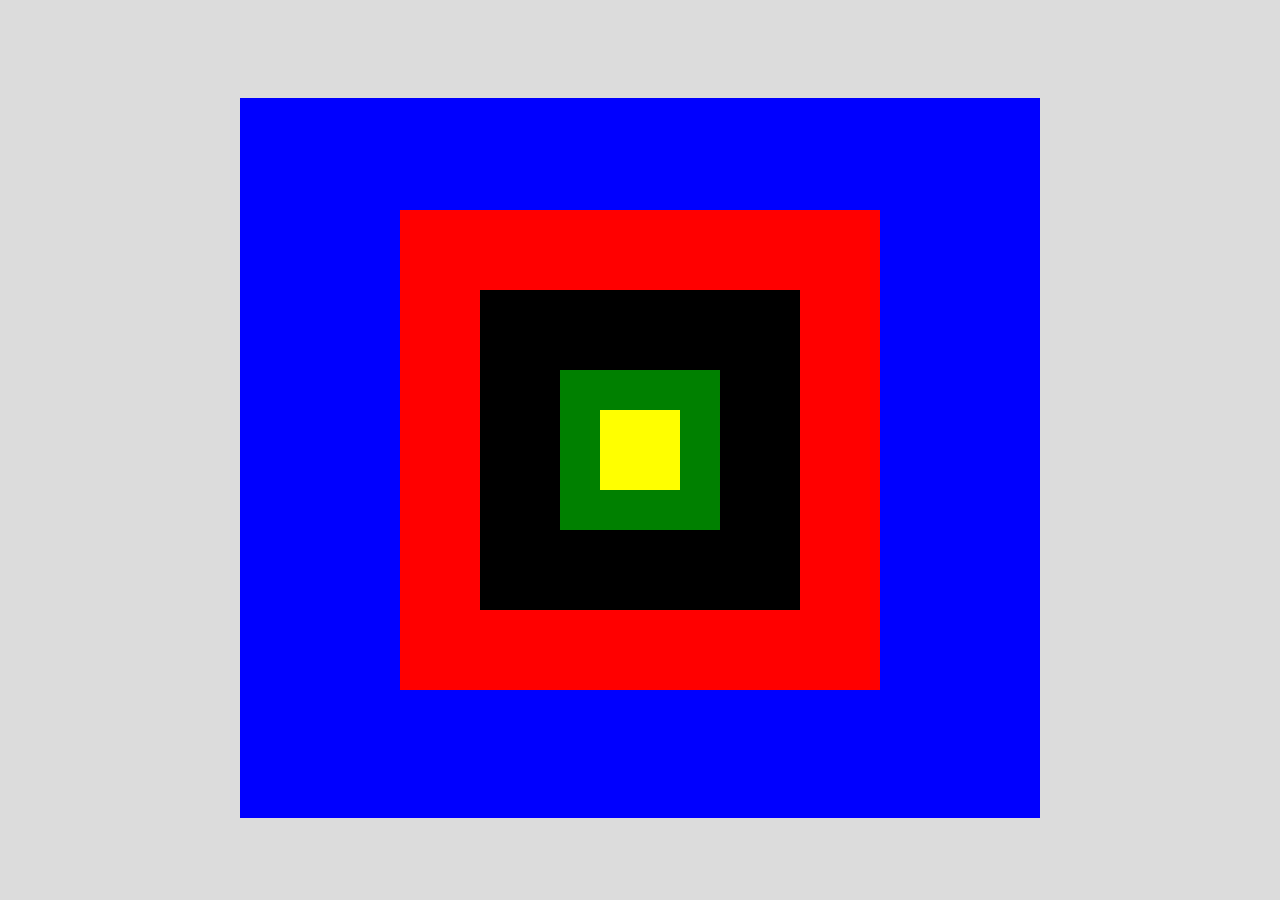
<file: index.html>
<!DOCTYPE html>
<html lang="en">
  <head>
    <meta charset="UTF-8" />
    <meta name="viewport" content="width=device-width, initial-scale=1.0" />
    <link rel="stylesheet" href="style.css" />
    <title>Primeiro Exercicio</title>
  </head>
  <body>
    <div class="azul"></div>
    <div class="vermelho"></div>
    <div class="preta"></div>
    <div class="verde"></div>
    <div class="amarelo"></div>
  </body>
</html>
</file>
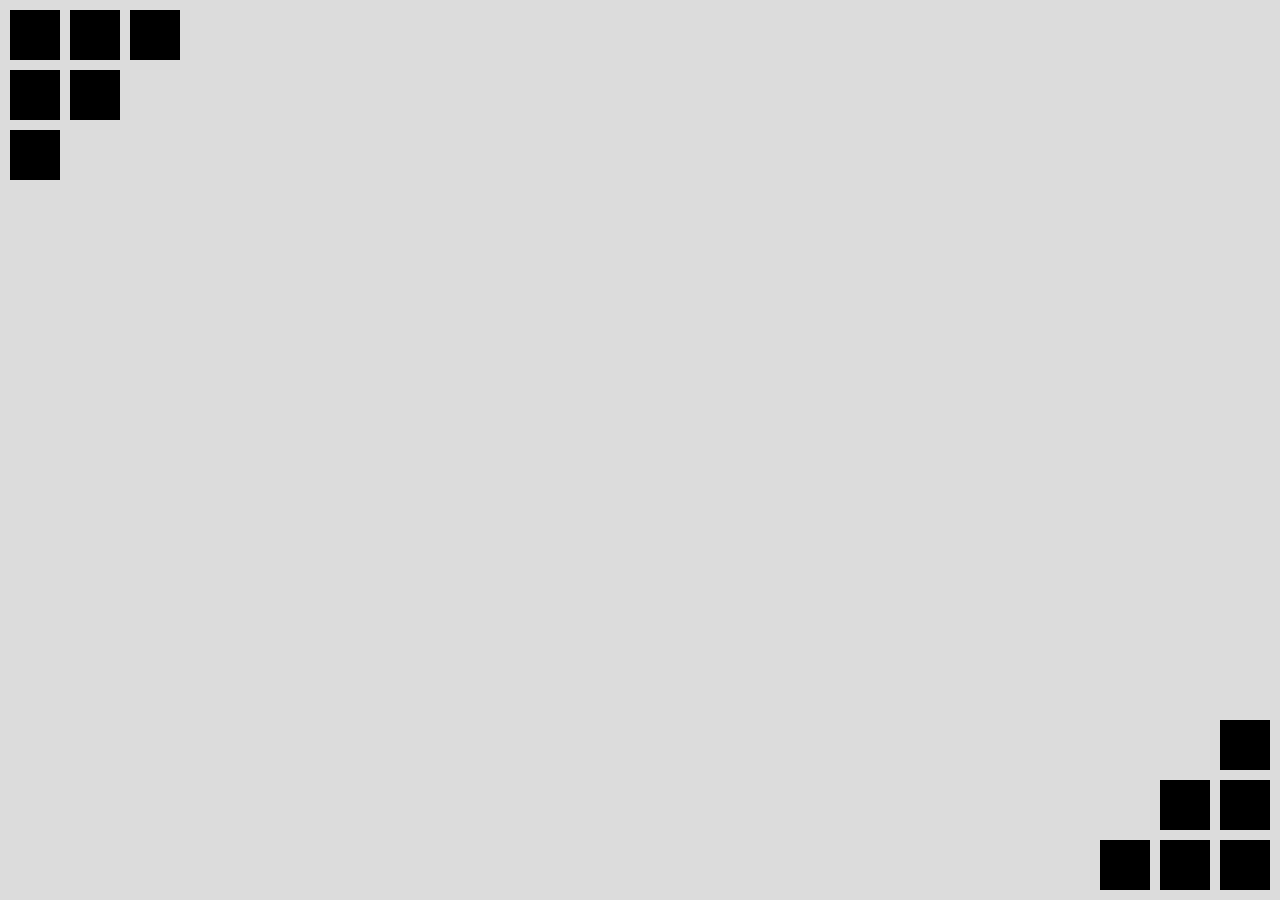
<file: quarta.html>
<!DOCTYPE html>
<html lang="en">
  <head>
    <meta charset="UTF-8" />
    <meta name="viewport" content="width=device-width, initial-scale=1.0" />
    <link rel="stylesheet" href="style.css" />
    <title>Quarto Exercicio</title>
  </head>
  <body class="pagina4">
    <div class="box1"></div>
    <div class="box2"></div>
    <div class="box3"></div>
    <div class="box4"></div>
    <div class="box5"></div>
    <div class="box6"></div>

    <div class="square1"></div>
    <div class="square2"></div>
    <div class="square3"></div>
    <div class="square4"></div>
    <div class="square5"></div>
    <div class="square6"></div>
  </body>
</html>
</file>
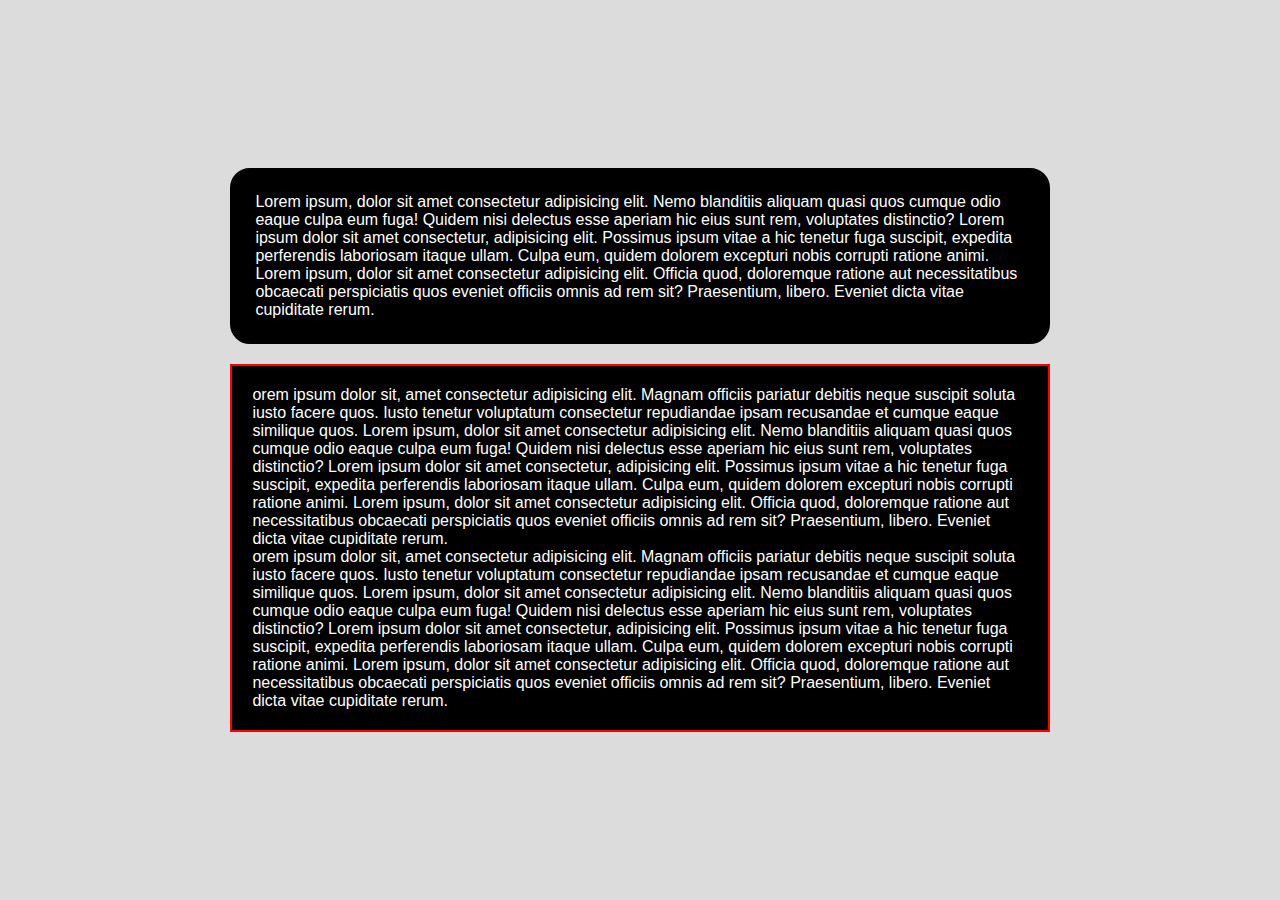
<file: terceira.html>
<!DOCTYPE html>
<html lang="en">
  <head>
    <meta charset="UTF-8" />
    <meta name="viewport" content="width=device-width, initial-scale=1.0" />
    <link rel="stylesheet" href="style.css" />
    <title>Terceiro Exercicio</title>
  </head>
  <body>
    <div class="container2">
      <div class="text1">
        Lorem ipsum, dolor sit amet consectetur adipisicing elit. Nemo
        blanditiis aliquam quasi quos cumque odio eaque culpa eum fuga! Quidem
        nisi delectus esse aperiam hic eius sunt rem, voluptates distinctio?
        Lorem ipsum dolor sit amet consectetur, adipisicing elit. Possimus ipsum
        vitae a hic tenetur fuga suscipit, expedita perferendis laboriosam
        itaque ullam. Culpa eum, quidem dolorem excepturi nobis corrupti ratione
        animi. Lorem ipsum, dolor sit amet consectetur adipisicing elit. Officia
        quod, doloremque ratione aut necessitatibus obcaecati perspiciatis quos
        eveniet officiis omnis ad rem sit? Praesentium, libero. Eveniet dicta
        vitae cupiditate rerum.
      </div>
      <div class="text2">
        <p>
          orem ipsum dolor sit, amet consectetur adipisicing elit. Magnam
          officiis pariatur debitis neque suscipit soluta iusto facere quos.
          Iusto tenetur voluptatum consectetur repudiandae ipsam recusandae et
          cumque eaque similique quos. Lorem ipsum, dolor sit amet consectetur
          adipisicing elit. Nemo blanditiis aliquam quasi quos cumque odio eaque
          culpa eum fuga! Quidem nisi delectus esse aperiam hic eius sunt rem,
          voluptates distinctio? Lorem ipsum dolor sit amet consectetur,
          adipisicing elit. Possimus ipsum vitae a hic tenetur fuga suscipit,
          expedita perferendis laboriosam itaque ullam. Culpa eum, quidem
          dolorem excepturi nobis corrupti ratione animi. Lorem ipsum, dolor sit
          amet consectetur adipisicing elit. Officia quod, doloremque ratione
          aut necessitatibus obcaecati perspiciatis quos eveniet officiis omnis
          ad rem sit? Praesentium, libero. Eveniet dicta vitae cupiditate rerum.
        </p>

        <p>
          orem ipsum dolor sit, amet consectetur adipisicing elit. Magnam
          officiis pariatur debitis neque suscipit soluta iusto facere quos.
          Iusto tenetur voluptatum consectetur repudiandae ipsam recusandae et
          cumque eaque similique quos. Lorem ipsum, dolor sit amet consectetur
          adipisicing elit. Nemo blanditiis aliquam quasi quos cumque odio eaque
          culpa eum fuga! Quidem nisi delectus esse aperiam hic eius sunt rem,
          voluptates distinctio? Lorem ipsum dolor sit amet consectetur,
          adipisicing elit. Possimus ipsum vitae a hic tenetur fuga suscipit,
          expedita perferendis laboriosam itaque ullam. Culpa eum, quidem
          dolorem excepturi nobis corrupti ratione animi. Lorem ipsum, dolor sit
          amet consectetur adipisicing elit. Officia quod, doloremque ratione
          aut necessitatibus obcaecati perspiciatis quos eveniet officiis omnis
          ad rem sit? Praesentium, libero. Eveniet dicta vitae cupiditate rerum.
        </p>
      </div>
    </div>
  </body>
</html>
</file>
<file: style.css>
* {
  margin: 0;
  padding: 0;
  box-sizing: border-box;
}

body {
  background-color: gray;
  overflow: hidden;
}
.azul {
  width: 50rem;
  height: 45rem;
  margin: 0 auto;
  position: relative;
  top: 0.5rem;
  bottom: 0.5rem;
  background-color: blue;
}

.vermelho {
  width: 30rem;
  height: 30rem;
  position: absolute;
  top: 50%;
  left: 50%;
  transform: translate(-50%, -50%);
  background-color: red;
}

.preta {
  width: 20rem;
  height: 20rem;
  position: absolute;
  top: 50%;
  left: 50%;
  transform: translate(-50%, -50%);
  background-color: black;
}

.verde {
  width: 10rem;
  height: 10rem;
  position: absolute;
  top: 50%;
  left: 50%;
  transform: translate(-50%, -50%);
  background-color: green;
}

.amarelo {
  width: 5rem;
  height: 5rem;
  position: absolute;
  top: 50%;
  left: 50%;
  transform: translate(-50%, -50%);
  background-color: yellow;
}

/* segunda pagina */

.container {
  width: 100vw;
  height: 100vh;
  background-color: gainsboro;
}

.left {
  position: absolute;
  top: 0;
  left: 0;
  width: 10rem;
  height: 10rem;
  background-color: black;
}

.right {
  position: absolute;
  top: 0;
  right: 0;
  width: 10rem;
  height: 10rem;
  background-color: black;
}

.bottom-left {
  position: absolute;
  bottom: 0;
  left: 0;
  width: 10rem;
  height: 10rem;
  background-color: black;
}

.bottom-right {
  position: absolute;
  bottom: 0;
  right: 0;
  width: 10rem;
  height: 10rem;
  background-color: black;
}

/* Terceira Pagina */

body {
  font-family: Arial, sans-serif;
  background-color: gray;
  height: 100vh;
  display: flex;
  justify-content: center;
  align-items: center;
  margin: 0;
}
.container2 {
  width: 80%;
  display: flex;
  flex-direction: column;
  justify-content: center;
  align-items: center;
}

.text1,
.text2 {
  padding: 20px;
  margin: 10px 0;
  width: 100%;
}
.text1 {
  width: 80%;
  background-color: black;
  color: white;
  border-radius: 20px;
  border: 5px solid black;
}

.text2 {
  max-width: 80%;
  background-color: black;
  color: white;
  border: 2px solid red;
  overflow: scroll;
}

/* Quarta Pagina */

body {
  background-color: gainsboro;
}

.box1 {
  position: absolute;
  top: 0;
  left: 0;
  margin: 10px;
  width: 50px;
  height: 50px;
  background-color: black;
}

.box2 {
  position: absolute;
  top: 0;
  left: 60px;
  margin: 10px;
  width: 50px;
  height: 50px;
  background-color: black;
}

.box3 {
  position: absolute;
  top: 0;
  left: 120px;
  margin: 10px;
  width: 50px;
  height: 50px;
  background-color: black;
}

.box4 {
  position: absolute;
  top: 60px;
  left: 0px;
  margin: 10px;
  width: 50px;
  height: 50px;
  background-color: black;
}

.box5 {
  position: absolute;
  top: 60px;
  left: 60px;
  margin: 10px;
  width: 50px;
  height: 50px;
  background-color: black;
}

.box6 {
  position: absolute;
  top: 120px;
  left: 0;
  margin: 10px;
  width: 50px;
  height: 50px;
  background-color: black;
}

.square1 {
  position: absolute;
  bottom: 0;
  right: 0;
  margin: 10px;
  width: 50px;
  height: 50px;
  background-color: black;
}

.square2 {
  position: absolute;
  bottom: 0;
  right: 60px;
  margin: 10px;
  width: 50px;
  height: 50px;
  background-color: black;
}

.square3 {
  position: absolute;
  bottom: 0;
  right: 120px;
  margin: 10px;
  width: 50px;
  height: 50px;
  background-color: black;
}

.square4 {
  position: absolute;
  bottom: 60px;
  right: 0px;
  margin: 10px;
  width: 50px;
  height: 50px;
  background-color: black;
}

.square5 {
  position: absolute;
  bottom: 60px;
  right: 60px;
  margin: 10px;
  width: 50px;
  height: 50px;
  background-color: black;
}

.square6 {
  position: absolute;
  bottom: 120px;
  right: 0;
  margin: 10px;
  width: 50px;
  height: 50px;
  background-color: black;
}
</file>
